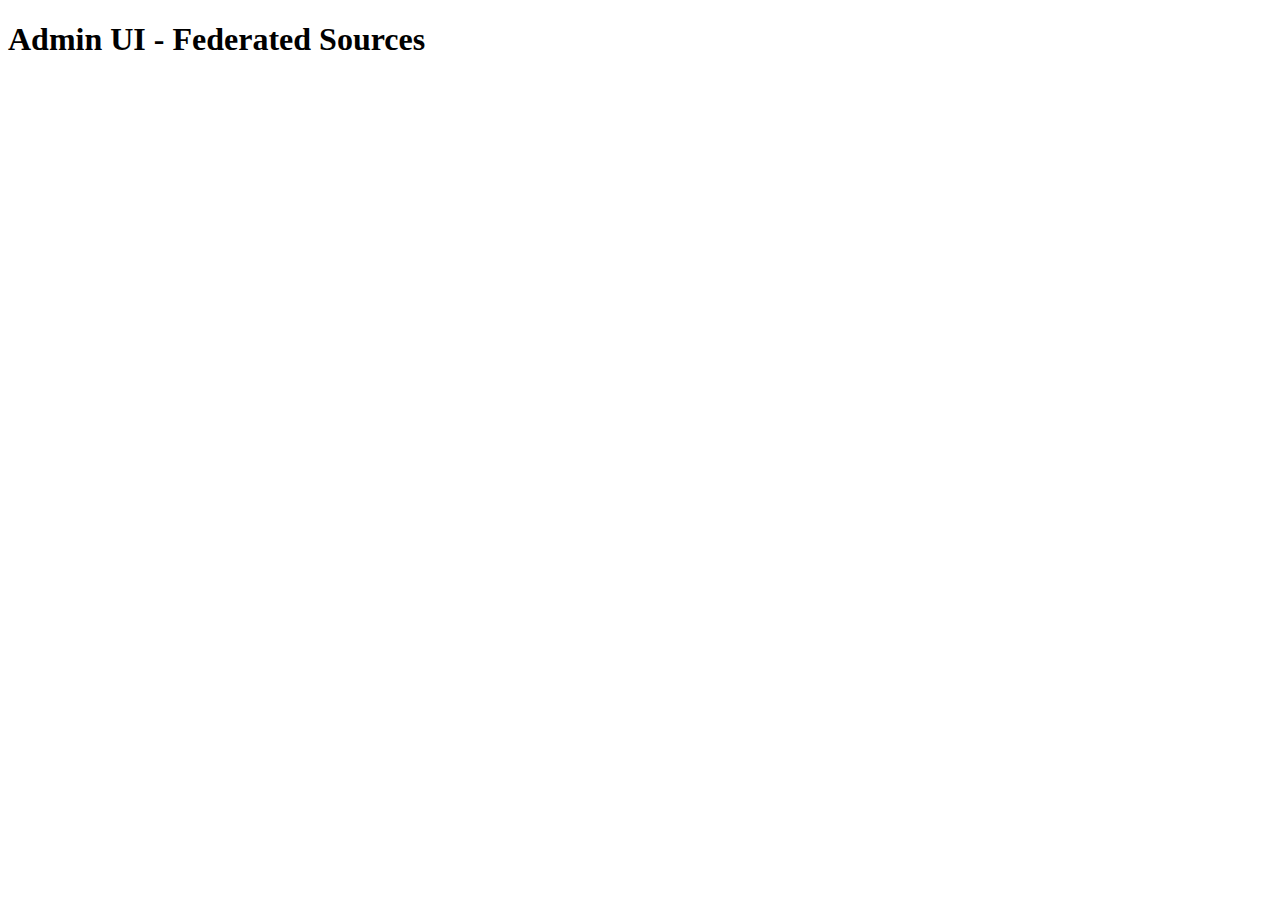
<file: ui/admin/ui-admin-sources/src/main/webapp/sources.html>
<?xml version="1.0" encoding="UTF-8"?>
<!--
/**
 * Copyright (c) Codice Foundation
 *
 * This is free software: you can redistribute it and/or modify it under the terms of the GNU Lesser General Public License as published by the Free Software Foundation, either
 * version 3 of the License, or any later version.
 *
 * This program is distributed in the hope that it will be useful, but WITHOUT ANY WARRANTY; without even the implied warranty of MERCHANTABILITY or FITNESS FOR A PARTICULAR PURPOSE.
 * See the GNU Lesser General Public License for more details. A copy of the GNU Lesser General Public License is distributed along with this program and can be found at
 * <http://www.gnu.org/licenses/lgpl.html>.
 *
 **/
 -->
<!DOCTYPE html
        PUBLIC "-//W3C//DTD XHTML 1.0 Transitional//EN"
        "http://www.w3.org/TR/xhtml1/DTD/xhtml1-transitional.dtd">
<html xmlns="http://www.w3.org/1999/xhtml" xml:lang="en" lang="en">
    <head>
        <title>Admin UI - DDF Sources</title>
        <!-- Stylesheets -->
        <link rel="stylesheet" href="app/css/sources.css" type="text/css"/>

        <!-- JavaScript -->
        <script type="text/javascript" src="app/lib/jquery/js/jquery-1.9.1.min.js"></script>
        <script type="text/javascript" src="app/lib/underscore/underscore.js"></script>
        <script type="text/javascript" src="app/lib/backbone/backbone.js"></script>
        <script type="text/javascript" src="app/js/sources.js"></script>
    </head>
    <body>
        <h1>Admin UI - Federated Sources</h1>
        <div class="sourcesMain"></div>
    </body>
</html>
</file>
<file: ui/admin/ui-admin-sources/src/main/webapp/app/css/sources.css>
/**
 * Copyright (c) Codice Foundation
 *
 * This is free software: you can redistribute it and/or modify it under the terms of the GNU Lesser
 * General Public License as published by the Free Software Foundation, either version 3 of the 
 * License, or any later version. 
 *
 * This program is distributed in the hope that it will be useful, but WITHOUT ANY WARRANTY;
 * without even the implied warranty of MERCHANTABILITY or FITNESS FOR A PARTICULAR PURPOSE. See the
 *  GNU Lesser General Public License for more details. A copy of the GNU Lesser General Public 
 * License is distributed along with this program and can be found at
 * <http://www.gnu.org/licenses/lgpl.html>.
 *
 **/

.sourcesTable {
}

.sourcesTable th {
}

.sourcesTable td {
}

.editLink {
    text-decoration : none;
}

.addSourceLink {

}
</file>
